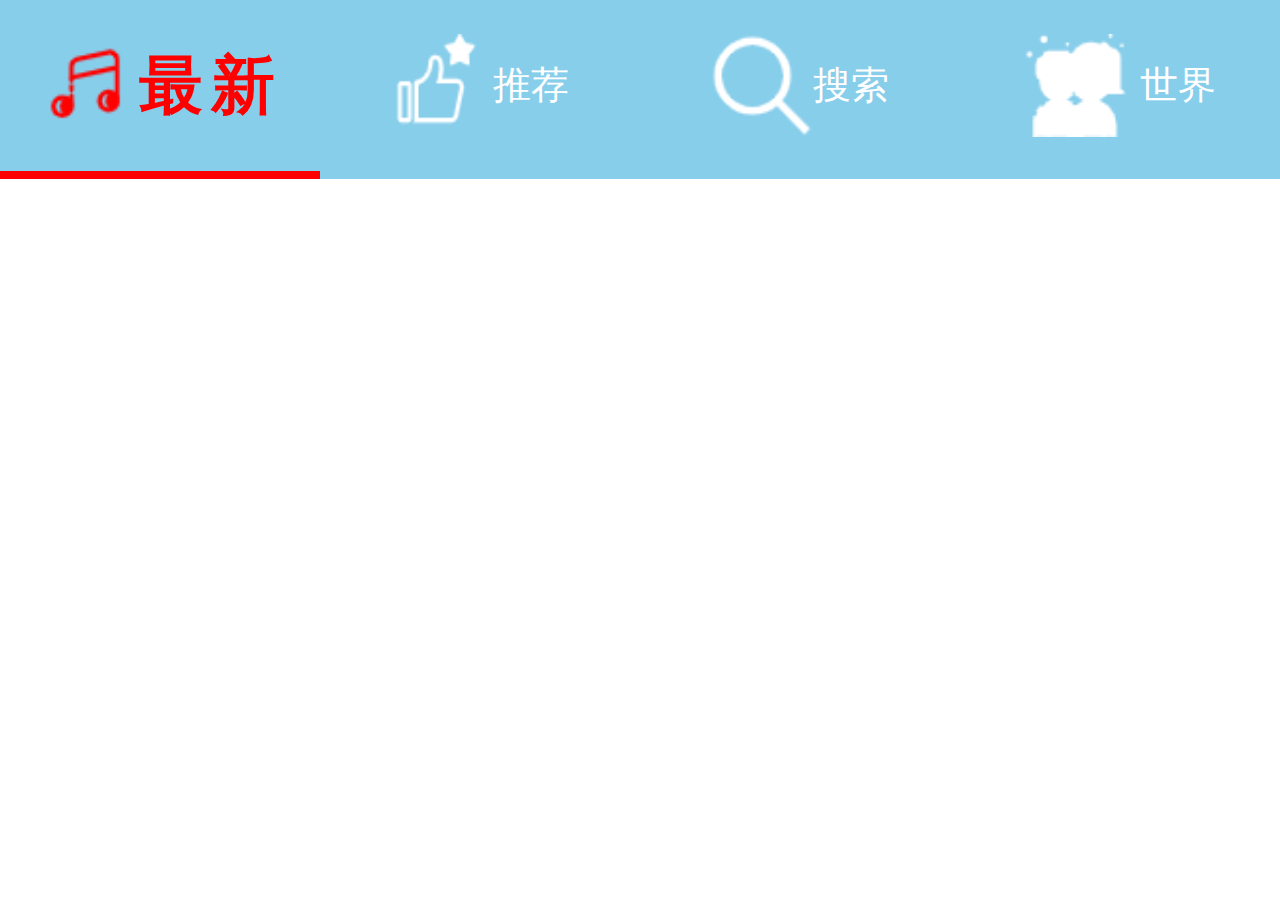
<file: index.html>
<!DOCTYPE html>
<html lang="en">
<head>
    <meta charset="UTF-8">
    <meta name="viewport" content="width=device-width,initial-scale=1.0,maximum-scale=1.0,user-scalable=no">
    <title>首页</title>
    <link rel="shortcut icon" href="./images/ZT.png" type="image/x-icon"/>
    <script>
        // 自适应Rem
        function setRem(val) {
            function toggle() {
                var width = document.documentElement.offsetWidth
                var fontSize = width / (val || 10)
                document.documentElement.style.fontSize = fontSize + 'px'
            }

            toggle()
            window.addEventListener('resize', toggle)
            document.addEventListener('DOMContentLoaded', toggle)
        };
        setRem()
    </script>
    <link rel="stylesheet" href="css/index.css">
</head>
<body>
<div id="app">
    <ul class="oul">
        <li :class="{'li_active':li_active_num==0}" @click="music_click">
            <img v-if="li_active_num==0" src="./images/music_red.png" alt="">
            <img v-else src="./images/music.png" alt="">
            最新
        </li>
        <li :class="{'li_active':li_active_num==1}" @click="recommend_click">
            <img v-if="li_active_num==1" src="./images/recommend_red.png" alt="">
            <img v-else src="./images/recommend.png" alt="">
            推荐
        </li>
        <li :class="{'li_active':li_active_num==2}" @click="search_click">
            <img v-if="li_active_num==2" src="./images/search_red.png" alt="">
            <img v-else src="./images/search.png" alt="">
            搜索
        </li>
        <li :class="{'li_active':li_active_num==3}" @click="We_click">
            <img v-if="li_active_num==3" src="./images/We_red.png" alt="">
            <img v-else src="./images/We.png" alt="">
            世界
        </li>
    </ul>
    <div class="list">
        <ul>
            <li v-for="(item,index) in albummidArray" @click="list_song_click(item)">
                <div class="border_div">
                    <img class="albummid_img" :src="getImgUrl(item.albummid)" alt="">
                </div>
                <span class="overflow_span">{{item.albumname}}</span>
            </li>
        </ul>
    </div>
</div>
</body>
</html>
<script src="./js/jquery.min.js"></script>
<script src="./js/vue.min.js"></script>
<script src="js/index.js"></script>
</file>
<file: css/index.css>
* {
    margin: 0;
    padding: 0;
    outline: none;
    list-style: none;
}

.oul {
    width: 100%;
    font-size: 0.3rem;
    display: flex;
    justify-content: space-around;
    background-color: skyblue;
    /*padding-bottom: 0.067rem;*/
}

.oul li {
    height: 1.333rem;
    display: flex;
    flex: 1;
    align-items: center;
    color: #fff;
    justify-content: center;
}

.oul li:last-of-type img {
    margin-right: 0.107rem;
}

.oul li img {
    width: 0.8rem;
    height: 0.8rem;
}

.li_active {
    border-bottom: 0.067rem solid #f00;
    color: #f00 !important;
    font-size: 0.5rem;
    letter-spacing: 0.067rem;
    font-weight: bold;
}

.list ul {
    font-size: 0.4rem;
    display: flex;
    flex-wrap: wrap;
    justify-content: space-between;
    padding: 0.313rem 0.313rem 0 0.313rem;
}

.list ul li {
    display: flex;
    flex-direction: column;
    margin-bottom: 0.5rem;
}

.list ul li .border_div {
    width: 2.667rem;
    height: 2.667rem;
    border-radius: 0.267rem;
    overflow: hidden;
    margin-bottom: 0.2rem;
}

.list ul li .albummid_img {
    width: 2.667rem;
    height: 2.667rem;
}

.list ul li .overflow_span {
    display: inline-block;
    width: 2.667rem;
    white-space: nowrap; /*不允许换行*/
    overflow: hidden; /*超出隐藏*/
    text-overflow: ellipsis; /*文本超出三点代替*/
    text-align: center;
    font-size: 0.5rem;
}
</file>
